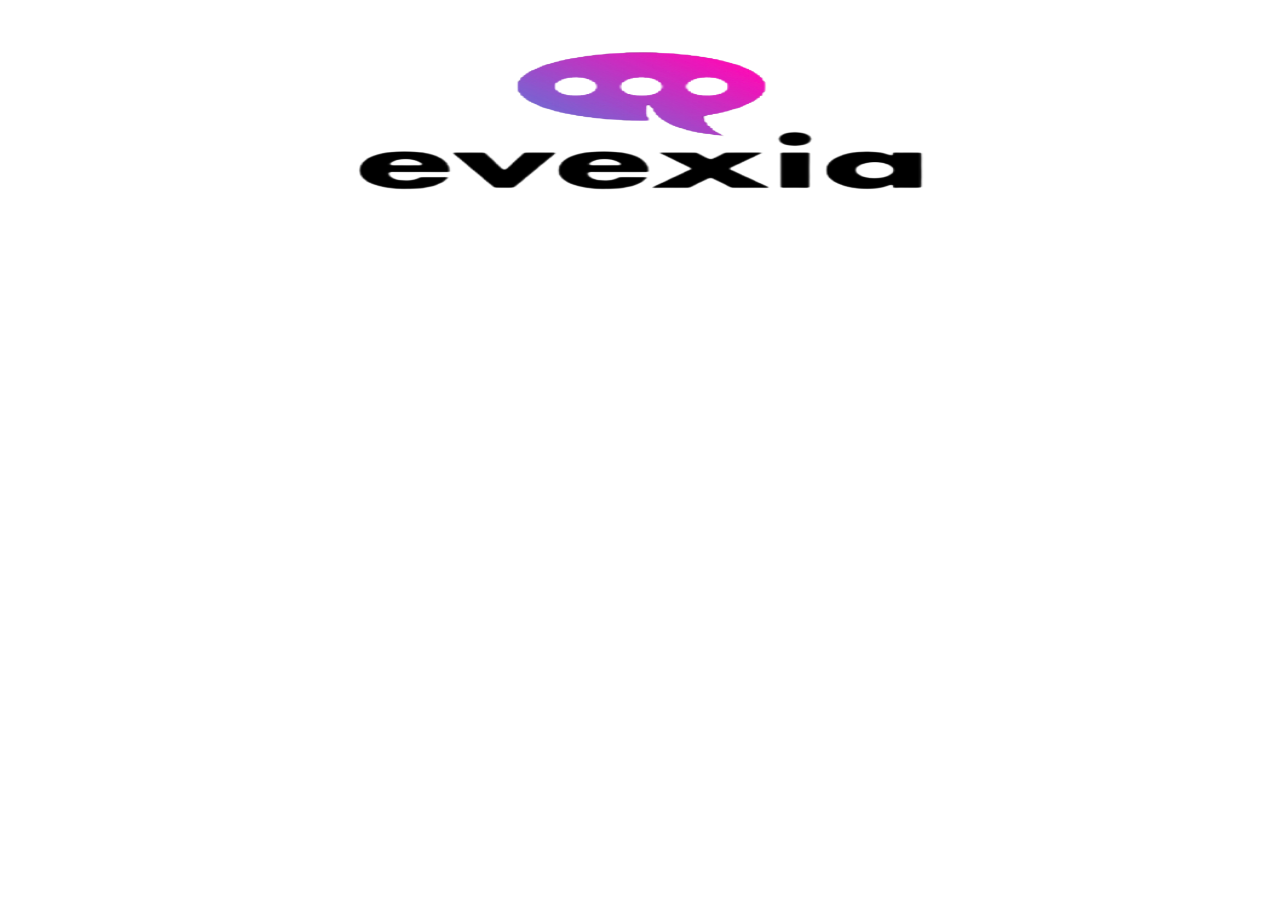
<file: index.html>
<!DOCTYPE html>
<html lang="">
  <head>
    <meta charset="utf-8">
    <meta http-equiv="X-UA-Compatible" content="IE=edge">
    <meta name="viewport" content="width=device-width,initial-scale=1.0">
    <link rel="stylesheet" href="style.css">
    <link rel="icon" href="IMG_1625-removebg-preview.png">
    <title>Evexia</title>
    
  </head>
  <body>
    <img src="IMG_1625-removebg-preview.png" class="center" width = "250" height = "250"/>
    <noscript>
      <strong>htmlWebpackPlugin.options.title</strong>
    </noscript>
    <div id="app"></div>
    <!-- built files will be auto injected -->
  </body>
</html>
</file>
<file: style.css>
.center {
    display: block;
    margin-left: auto;
    margin-right: auto;
    width: 50%;
  }
</file>
